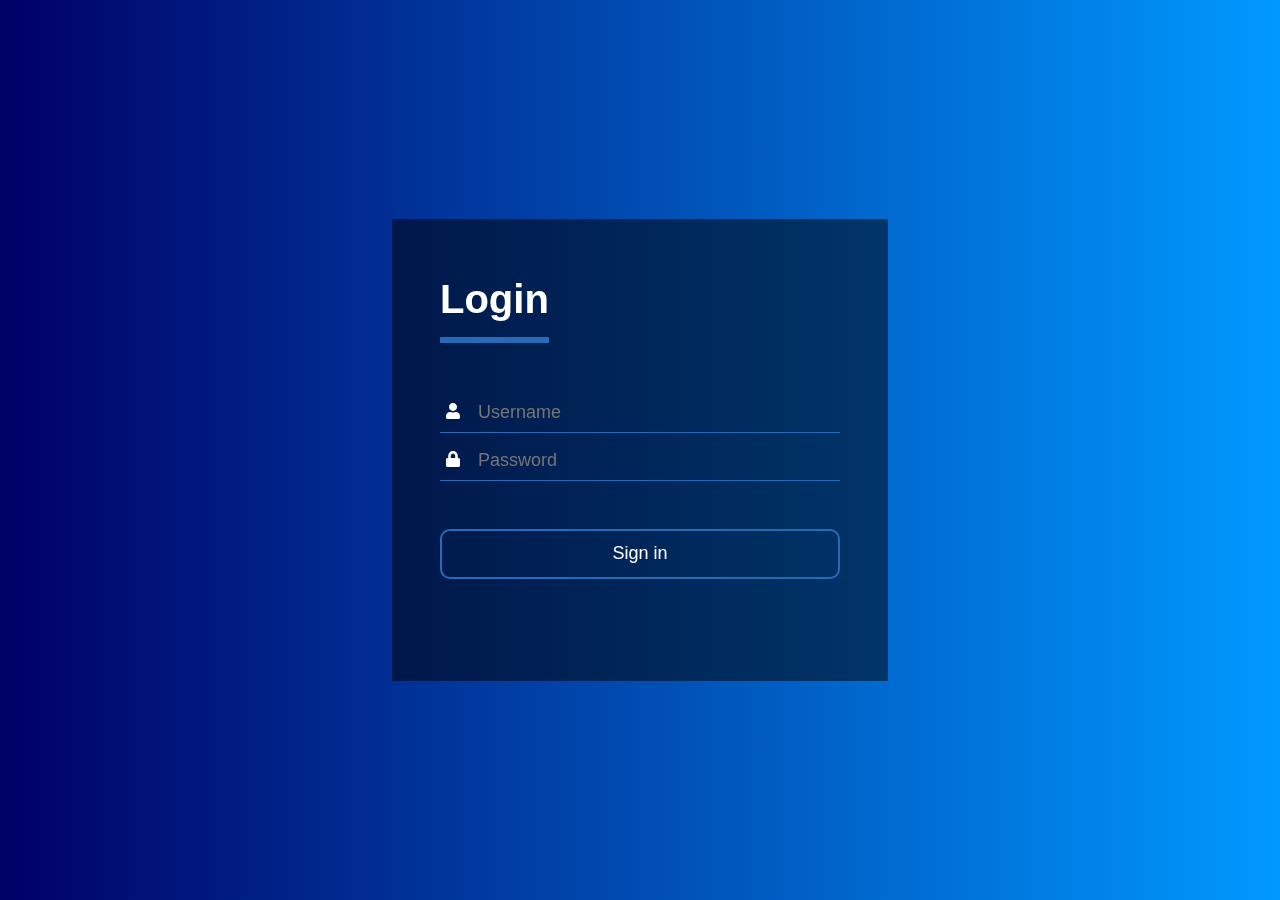
<file: transparent login form/index.html>
<!DOCTYPE html>
<html lang="en" dir="ltr">
  <head>
    <meta charset="utf-8">
    <title>Login Form</title>
    <link rel="stylesheet" href="style.css">
  </head>
  <body>
<div class="login-box">
  <h1>Login</h1>
  <div class="textbox">
    <i class="fas fa-user"></i>
    <input type="text" placeholder="Username">
  </div>

  <div class="textbox">
    <i class="fas fa-lock"></i>
    <input type="password" placeholder="Password">
  </div>
  <div class="butn">
    <input type="button" class="btn" value="Sign in">
  </div>
</div>
  </body>
</html>
</file>
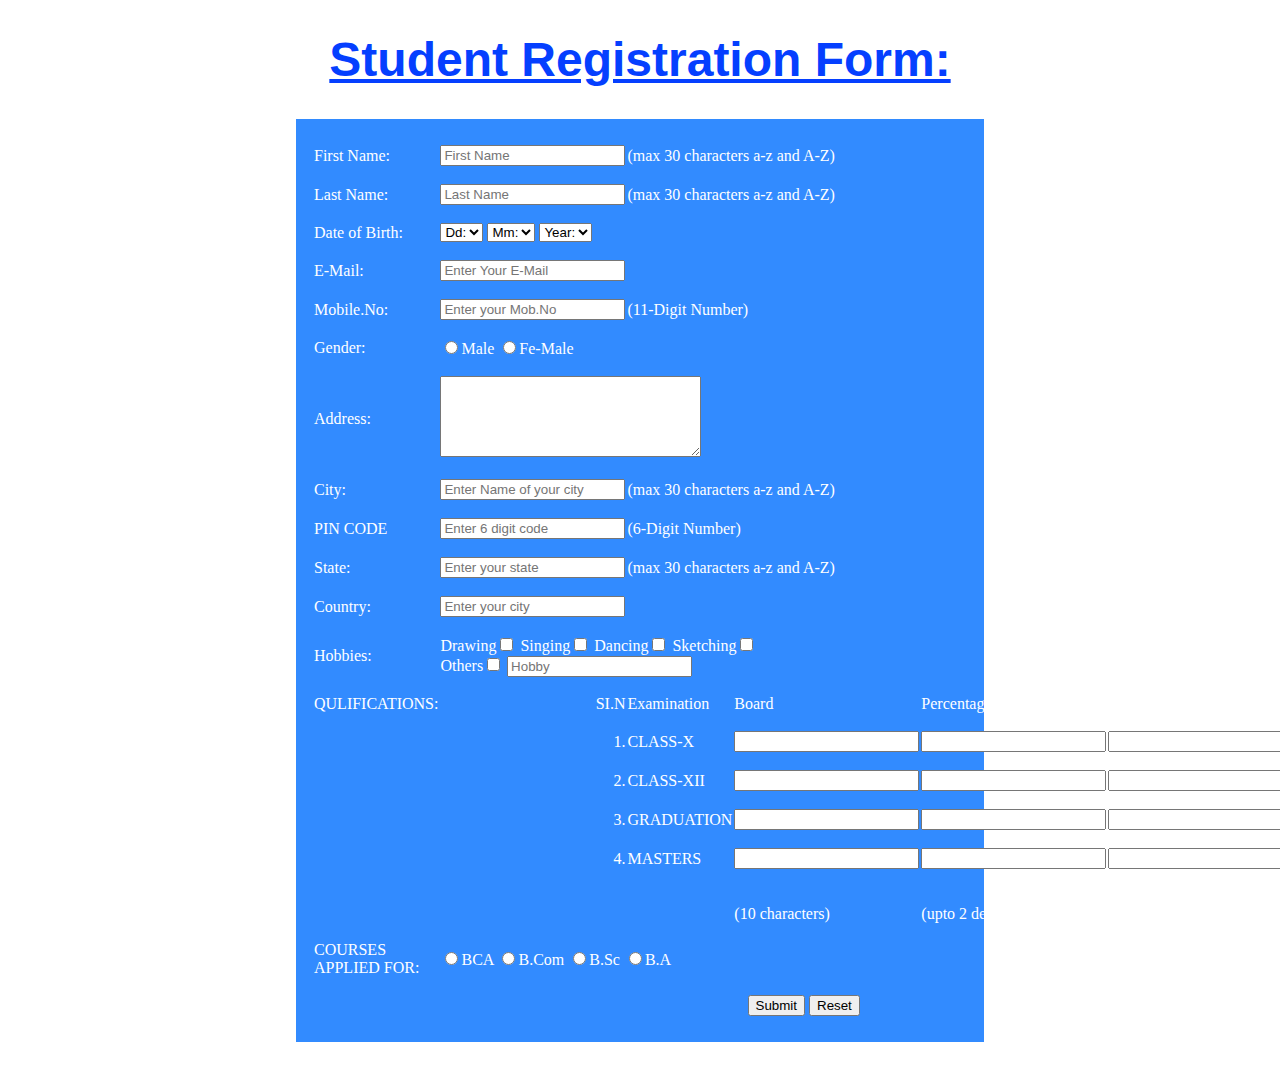
<file: Registration form.html>
<!DOCTYPE html>
<html>
<head>
    <title>Registeration Form</title>
    <style>
        h1{font-family: Arial, Helvetica, sans-serif;
        font-size: 3em;
        text-align: center;
        color: rgb(5, 63, 255);}
        form{background-color: rgb(50, 139, 255);
        margin: 2em 18em 2em 18em;
        padding: 1em;
        color: white;
        }
        td{padding: 8px 0 8px 0;
        }
    </style>
</head>
<body>
    <h1><u>Student Registration Form:</u></h1>
    <Form>
        <table>
            <tr>
                <td>
                    <label>First Name: </label>
                </td>
                <td>
                    <input type="text" placeholder="First Name" maxlength="30">
                </td>
                <td colspan="4">
                    (max 30 characters a-z and A-Z)
                </td>
            </tr>
            <tr>
                <td>
                    <label>Last Name: </label>
                </td>
                <td>
                    <input type="text" placeholder="Last Name" maxlength="30">
                </td>
                <td colspan="4">
                    (max 30 characters a-z and A-Z)
                </td>
            </tr>
                <td>
                    <label>Date of Birth: </label>
                </td>
                <td>
                    <select name="Date">
                        <option value="Date">Dd:</option>
                        <option value="1">1</option>
                        <option value="2">2</option>
                        <option value="3">3</option>
                        <option value="4">4</option>
                        <option value="5">5</option>
                        <option value="5">5</option>
                        <option value="6">6</option>
                        <option value="7">7</option>
                        <option value="8">8</option>
                        <option value="9">9</option>
                        <option value="10">10</option>
                        <option value="11">11</option>
                        <option value="12">12</option>
                        <option value="13">13</option>
                        <option value="14">14</option>
                        <option value="15">15</option>
                        <option value="16">16</option>
                        <option value="17">17</option>
                        <option value="18">18</option>
                        <option value="19">19</option>
                        <option value="20">20</option>
                        <option value="21">21</option>
                        <option value="22">22</option>
                        <option value="23">23</option>
                        <option value="24">24</option>
                        <option value="25">25</option>
                        <option value="26">26</option>
                        <option value="27">27</option>
                        <option value="28">28</option>
                        <option value="29">29</option>
                        <option value="30">30</option>
                        <option value="31">31</option>
                    </select>
                    <select name="Month">
                        <option value="Month">Mm:</option>
                        <option value="Jan">Jan</option>
                        <option value="Feb">Feb</option>
                        <option value="Mar">Mar</option>
                        <option value="Apr">Apr</option>
                        <option value="May">May</option>
                        <option value="Jun">Jun</option>
                        <option value="July">July</option>
                        <option value="Aug">Aug</option>
                        <option value="Sep">Sep</option>
                        <option value="Oct">Oct</option>
                        <option value="Nov">Nov</option>
                        <option value="Dec">Dec</option>
                    </select>
                    <select name="Year">
                        <option value="Year">Year:</option>
                        <option value="1999">1999</option>
                        <option value="2000">2000</option>
                        <option value="2001">2001</option>
                        <option value="2002">2002</option>
                    </select>
                </td>
            <tr>
                <td>
                    <label>E-Mail:</label>
                </td>
                <td>
                     <input type="text" placeholder="Enter Your E-Mail">
                </td>
            </tr>
            <tr>
                <td>
                    <label>Mobile.No:</label>
                </td>
                <td>
                    <input type="Num" placeholder="Enter your Mob.No">
                </td>
                <td colspan="4">
                    (11-Digit Number)
                </td>
            </tr>
            <tr>
                <td>
                    <label>Gender:</label>
                </td>
                <td>
                    <input type="Radio" name="Gender">Male
                    <input type="Radio" name="Gender">Fe-Male
                </td>
            </tr>
            <tr>
                <td>
                    <label>Address:</label><br>
                </td>
                <td colspan="3">
                    <textarea name="Address" cols="30" rows="5"></textarea>
                </td>
            </tr>
            <tr>
                <td>
                    <label>City:</label>
                </td>
                <td>
                    <input type="text" placeholder="Enter Name of your city" maxlength="30">
                </td>
                <td colspan="4">
                    (max 30 characters a-z and A-Z)
                </td>
            </tr>
            <tr>
                <td>
                    <label>PIN CODE</label>
                </td>
                <td>
                    <input type="number" placeholder="Enter 6 digit code" maxlength="6">
                </td>
                <td colspan="4">
                    (6-Digit Number)
                </td>
            </tr>
            <tr>

                <td>
                    <label>State:</label>   
                </td>
                <td>
                    <input type="text" placeholder="Enter your state" maxlength="30">
                </td>
                <td colspan="4">
                    (max 30 characters a-z and A-Z)
                </td>
            </tr>
            <tr>
                <td>
                    <label>Country:</label>
                </td>
                <td>
                    <input type="text" placeholder="Enter your city">
                </td>
            </tr>
            <tr>
                <td><label>Hobbies:</label></td>
                <td colspan="5">Drawing<input type="checkbox">
                Singing<input type="checkbox">
                Dancing<input type="checkbox">
                Sketching<input type="checkbox"><br>
                Others<input type="checkbox">
                <input type="text" placeholder="Hobby">
                </td>
            </tr>
            <tr>
                <td>
                <label>QULIFICATIONS:</label>
                </td>
                <td align="right">SI.N</td>
                <td>Examination</td>
                <td>Board</td>
                <td>Percentage</td>
                <td>Year of passing</td>
            </tr>
            <tr>
                <td></td>
                <td align="right">1.</td>
                <td>CLASS-X</td>
                <td><input type="text" maxlength="10"></td>
                <td><input type="number" max="100"></td>
                <td><input type="number"></td>
            </tr>
            <tr>
                <td></td>
                <td align="right">2.</td>
                <td>CLASS-XII</td>
                <td><input type="text" maxlength="10"></td>
                <td><input type="number" max="100"></td>
                <td><input type="number"></td>
            </tr>
            <tr>
                <td></td>
                <td align="right">3.</td>
                <td>GRADUATION</td>
                <td><input type="text" maxlength="10"></td>
                <td><input type="number" max="100"></td>
                <td><input type="number"></td>
            </tr>
            <tr>
                <td></td>
                <td align="right">4.</td align="right">
                <td>MASTERS</td>
                <td><input type="text" maxlength="10"></td>
                <td><input type="number" max="100"></td>
                <td><input type="number"></td>
            </tr>
            <tr>
                <td>
            <tr>
                <td></td>
                <td></td>
                <td></td>
                <td>
                    (10 characters)
                </td>
                <td colspan="2">
                    (upto 2 decimals)
                </td>
            </tr>
            <tr>
                <td>
                    <label>COURSES <br>APPLIED FOR:</label>
                </td>

                <td colspan="4">
                    <input type="Radio" name="COURSES APPLIED FOR">BCA
                    <input type="Radio" name="COURSES APPLIED FOR">B.Com
                    <input type="Radio" name="COURSES APPLIED FOR">B.Sc
                    <input type="Radio" name="COURSES APPLIED FOR">B.A
                </td>  
            </tr>

            <tr>
                <td colspan="6" align="center">
                    <button>Submit</button>
                    <button>Reset</button>
                </td>  
            </tr>
        </table>
    </Form>
</body>
</html>
</file>
<file: transparent login form/style.css>
@import "https://use.fontawesome.com/releases/v5.5.0/css/all.css";
body{
  margin: 0;
  padding: 0;
  font-family: sans-serif;
  background-image: linear-gradient(to right, #000066, #0099ff);
  margin-top: 150px !important;
}
.login-box{
  height: 430px;
  width: 400px;
  position: fixed;
  top: 50%;
  left: 50%;
  transform: translate(-50%,-50%);
  color: white;
  background: rgba(0,0,0,.5);
  padding-top: 1em;
  padding-left: 3em;
  padding-right: 3em;
  padding-bottom: 1em;
}
.login-box h1{
  float: left;
  font-size: 40px;
  border-bottom: 6px solid #266bb9;
  margin-bottom: 50px;
  padding: 15px 0;
}
.textbox{
  width: 100%;
  overflow: hidden;
  font-size: 20px;
  padding: 8px 0;
  margin: 8px 0;
  border-bottom: 1px solid #266bb9;
}
.textbox i{
  width: 26px;
  float: left;
  text-align: center;
  transform: scale(.8);
  transition: transform .4s;
}
.login-box .textbox:hover i{
  transform: scale(1);
  color: rgb(15, 148, 201);
}
.textbox input{
  border: none;
  outline: none;
  background: rgba(0,0,0,0);
  color: white;
  font-size: 18px;
  width: 80%;
  float: left;
  margin: 0 10px;
}
.btn{
  width: 100%;
  height: 50px;
  background: none;
  border: 2px solid #266bb9;
  color: white;
  padding: 5px;
  font-size: 18px;
  cursor: pointer;
  margin: 12px 0;
  transition: transform 1s;
  border-radius: 10px;
  position: relative;
  margin-top: 10%;
  margin-bottom: 0%;
}
.butn:hover input{
  background: rgba(0,0,500,0.5);
  color: whitesmoke;
}
</file>
